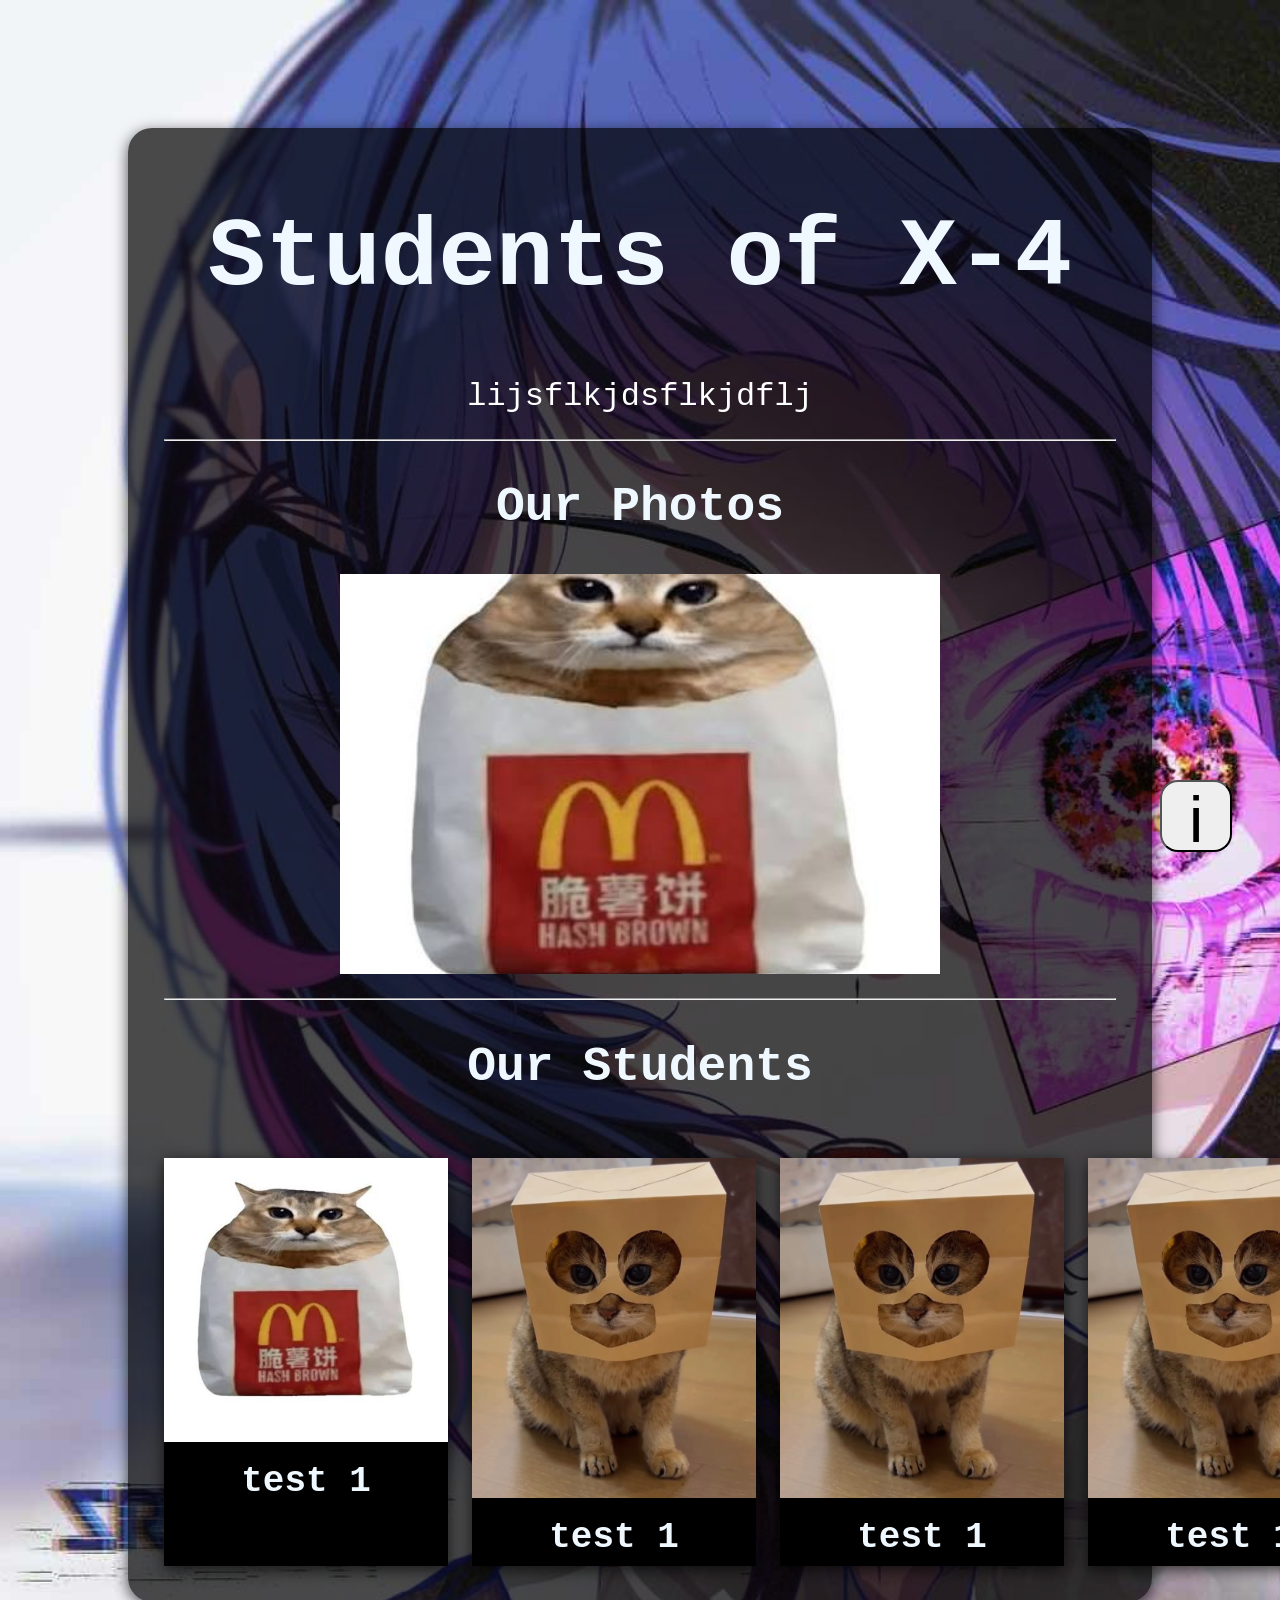
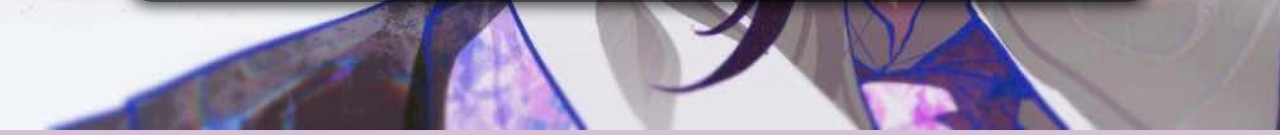
<file: index.html>
<!DOCTYPE html>
<html lang="en">
<head>
    <meta charset="UTF-8">
    <meta name="viewport" content="width=device-width, initial-scale=1.0">
    <title>Page of Us</title>

    <link rel="stylesheet" href="style.css">
</head>
<body>
    <div class="main-container">
        <div>
            <h1>Students of X-4</h1>

            <div class="text">
                lijsflkjdsflkjdflj
            </div>
        </div>

        <hr>
        
        <div>
            <h2>
                Our Photos
            </h2>

            <div class="carousel">
                <img src="assets/test/guy1.jpg">
                <img src="assets/test/guy3.jpg" class="active">

                <button class="prev" onclick="changeSlide(-1)">❮</button>
                <button class="next" onclick="changeSlide(1)">❯</button>
            </div>
        </div>

        <hr>

        <div>
            <h2>
                Our Students
            </h2>

            <div class="grid">
                <div class="student-card" data-id="1">
                    <img src="assets/test/guy1.jpg" alt="e" id="image">
                    <h4>test 1</h4>
                </div>
                <div class="student-card" data-id="22">
                    <img src="assets/students/22/photo.jpg" alt="e" id="image">
                    <h4>test 1</h4>
                </div>
                <div class="student-card" data-id="23">
                    <img src="assets/students/22/photo.jpg" alt="e" id="image">
                    <h4>test 1</h4>
                </div>
                <div class="student-card" data-id="24">
                    <img src="assets/students/22/photo.jpg" alt="e" id="image">
                    <h4>test 1</h4>
                </div>
                
            </div>
        </div>
    </div>

    <button class="stickButton">i</button>

    <script type="module" src="script.js"></script>
</body>
</html>
</file>
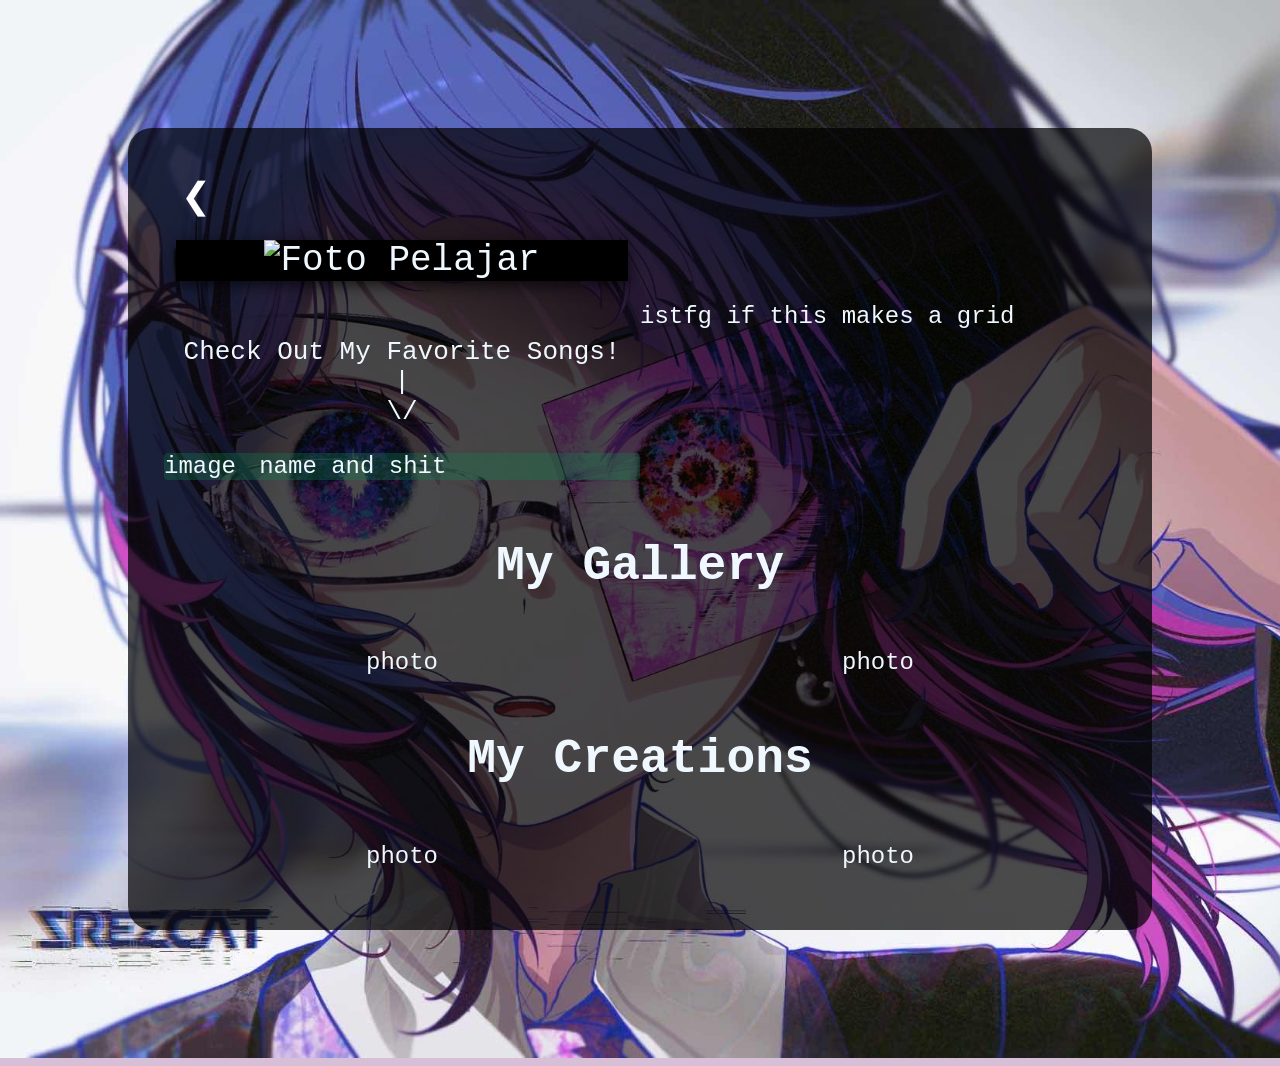
<file: students/student.html>
<!DOCTYPE html>
<html lang="en">
<head>
    <meta charset="UTF-8">
    <meta name="viewport" content="width=device-width, initial-scale=1.0">
    <title>Page of Us</title>

    <link rel="stylesheet" href="style.css">
</head>
<body>
    <div class="main-container">
        <button id="back">❮</button>
        <div class="secondary-container">
            <div>
                <div class="card">
                    <img id="photo" alt="Foto Pelajar" id="image">
                    <h4 id="name"></h4>
                </div>
                <div class="music">
                    <p>
                        <br>Check Out My Favorite Songs!<br>|<br>\/
                    </p>
                    <div class="music-player">
                        <div>image</div>
                        <div>name and shit</div>
                    </div>
                </div>
            </div>

            <div>
                <p id="about"></p>
                <br>
                <p>istfg if this makes a  grid</p>
            </div>
        </div>
        <br>
        <h1 style="text-align: center;">My Gallery</h1>
        <div class="secondary-container" style="place-items: center;">
            <p>photo</p>
            <p>photo</p>
        </div>
        <h1 style="text-align: center;">My Creations</h1>
        <div class="secondary-container" style="place-items: center;">
            <p>photo</p>
            <p>photo</p>
        </div>
    </div>
    
    <script type="module" src="script.js"></script>
    <script type="module" src="data-handler.js"></script>
</body>
</html>
</file>
<file: style.css>
body {
    margin: auto;
    font-family: monospace;
    color: aliceblue;

    background-image: url(assets/test/bg.jpg);
    background-repeat: no-repeat;
    background-size: cover;

    background-color: thistle;
}
.main-container {
    margin: 128px;
    
    background-color: rgba(0 0 0 / 0.7);
    box-shadow: 0px 4px 15px 0px rgba(0, 0, 0, 0.7);

    border-radius: 24px;

    padding: 12px;
}
h1 {
    text-align: center;
    font-size: 96px;
}
h2 {
    text-align: center;
    font-size: 48px;
}
hr {
    margin: 24px;
}

.text {
    color: white;
    font-size: 32px;
    text-align: center;
}


.grid {
    display: grid;
    grid-template-columns: auto auto auto auto;
    padding: 12px;
}
.grid div { /* here the card*/
    margin: 12px;
    height: auto;
    max-width: 284px;
    text-align: center;
    background-color: black;
    font-size: 36px;
    box-shadow: 0px 4px 15px 0px rgba(0, 0, 0, 0.7);
    transition: 150ms;
}
.grid div:hover {
    animation: float 1s ease-in-out infinite;
    scale: 1.1;
    z-index: 998;
}
.grid div img {
    max-width: 284px;
    height: auto;
}
.grid div h4 {
    margin: 8px;
}
@keyframes float {
    0%, 100% {
        transform: rotate(5deg);
        transform: translate(6px,6px,5deg);
    }
    50% {
        transform: rotate(-5deg);
        transform: translate(-6px,-6px,-5deg);
    }
}


.carousel {
    width: 600px;
    height: 400px;
    margin: auto;
    overflow: hidden;
    position: relative;
}
.carousel img {
    width: 100%;
    height: 100%;
    object-fit: cover;
    display: "active";
}


.stickButton {
    position: fixed;
    transition: 150ms;
    z-index: 999;
    bottom: 48px;
    right: 48px;
    width: 72px;
    height: 72px;
    border-radius: 25%;
    font-size: 64px;

    display: flexbox;
    align-items: center;
}
.stickButton:hover {
    scale: 1.25;
}
</file>
<file: students/style.css>
body {
    margin: auto;
    font-family: monospace;
    color: aliceblue;

    background-image: url(../assets/test/bg.jpg);
    background-repeat: no-repeat;
    background-size: cover;

    background-color: thistle;
    
    font-size: 24px;
}.main-container {
    margin: 128px;

    background-color: rgba(0, 0, 0, 0.7);
    box-shadow: 0px 4px 15px 0px rgba(0, 0, 0, 0,7);

    border-radius: 24px;

    padding: 36px;
}
.secondary-container {
    display: grid;
    grid-template-columns: 1fr 1fr;
}

.left-side {
    display: flexbox;
    justify-content: center;
    flex-direction: column;
}

button {
    background-color: rgba(0 0 0 / 0);
    border-color: rgba(0 0 0 / 0);
    font-size: 36px;
    color: white;
    width: 64px;
    height: 64px;

    display: flexbox;
    align-items: center;
}

.card {
    align-self: center;
    margin: 12px;
    height: auto;
    max-width: 512px;
    text-align: center;
    background-color: black;
    font-size: 36px;
    box-shadow: 0px 4px 15px 0px rgba(0, 0, 0, 0.7);
    transition: 150ms;
}
.card img {
    max-width: 512px;
    height: auto;
}
.card h4 {
    margin: 8px;
}

.music p {
    text-align: center;
    font-size: xx-large;
    animation: float 3s ease-in-out infinite;
}
@keyframes float {
    0%, 100% {
        transform: translateY(0)
    }
    50% {
        transform: translateY(-10px)
    }
}
.music-player {
    background-color: rgba(16, 127, 79, 0.327);
    border-radius: 4px;
    display: grid;
    grid-template-columns: 1fr 4fr;
}
</file>
